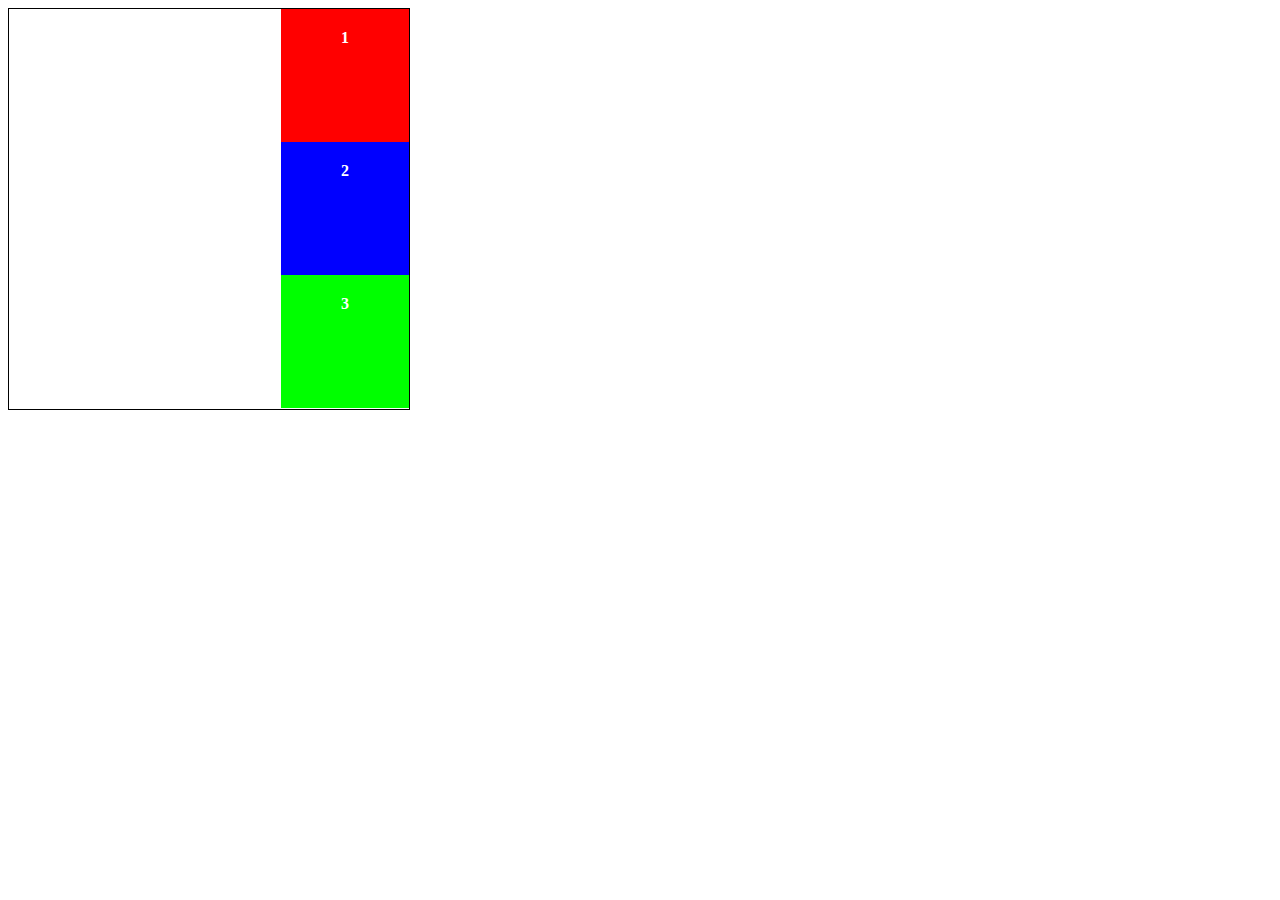
<file: ejercicio1.html>
<!DOCTYPE html>
<html lang="en">
<head>
  <meta charset="UTF-8">
  <meta name="viewport" content="width=device-width, initial-scale=1.0">
  <link rel="stylesheet" href="ejercicio1.css">

  <title>Principal</title>

</head>
<body>
  
    <div class="principal">
    <div class="bar" style="height: 100px;">
      <div class="section red">1</div>
      <div class="section blue">2</div>
      <div class="section green">3</div>
    </div>
  </div>
</body>
</html>
</file>
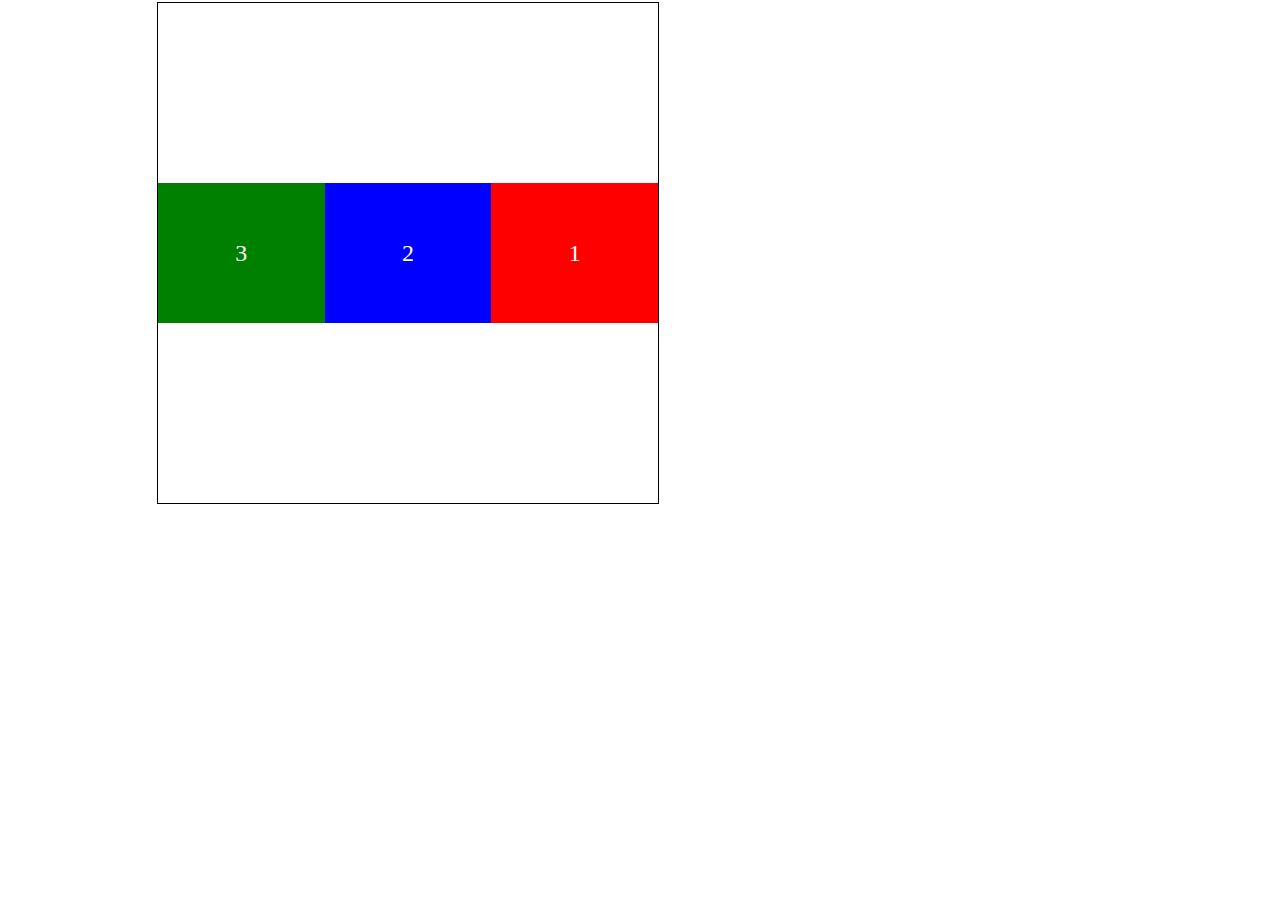
<file: ejercicio2.html>
<!DOCTYPE html>
<html lang="en">
<head>
    <meta charset="UTF-8">
    <meta name="viewport" content="width=device-width, initial-scale=1.0">
    <link rel="stylesheet" href="ejercicio2.css">

<title>Principal</title>

</head>
<body>

    <div class="Principal">
        <div class="bar">
        <div class="section green">3</div>
        <div class="section blue">2</div>
        <div class="section red">1</div>
      </div>
      
  </div>
</body>
</html>
</file>
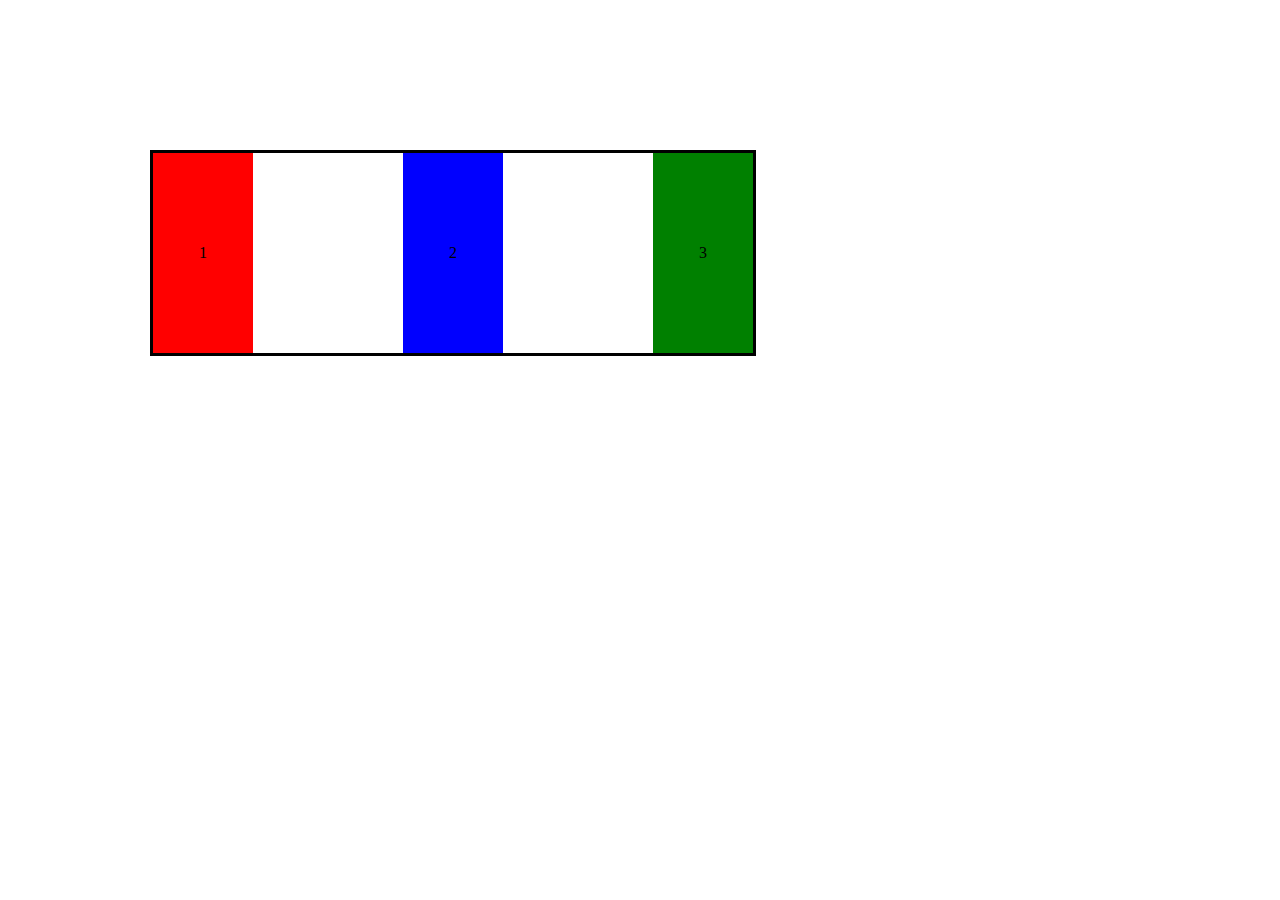
<file: ejercicio3.html>
<!DOCTYPE html>
<html lang="es">
<head>
    <meta charset="UTF-8">
    <meta name="viewport" content="width=device-width, initial-scale=1.0">
    <link rel="stylesheet" href="ejercicio3.css">

    <title>Principal</title>

</head>
<body>
    <div class="bar">
        
        <div class="cuadrado rojo">1</div>
        <div class="cuadrado azul">2</div>
        <div class="cuadrado verde">3</div>
    </div>
</body>
</html>
</file>
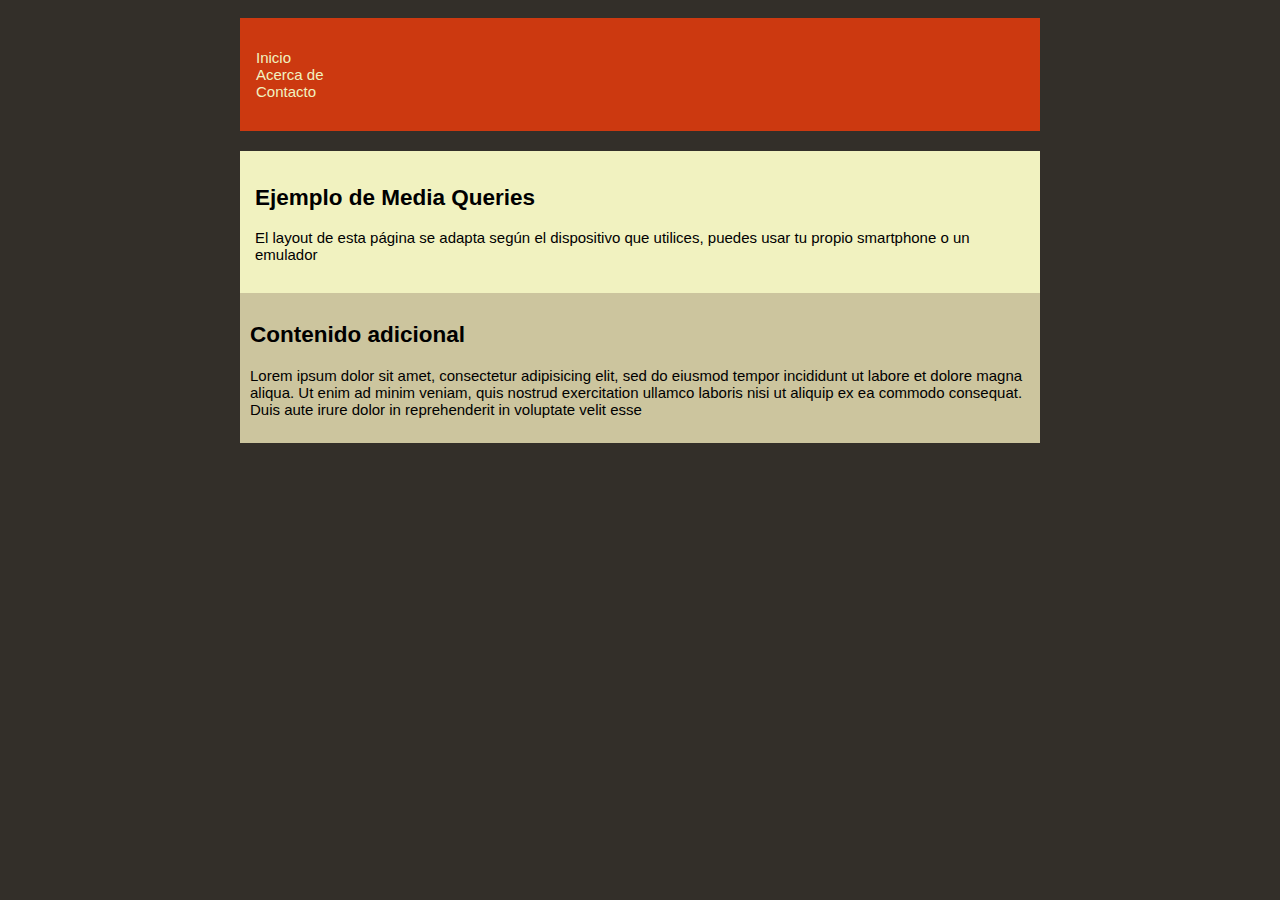
<file: parte3.html>
<!DOCTYPE html>
<html lang="es">

<head>
  <meta charset="UTF-8">
  <meta name="viewport" content="width=device-width, initial-scale=1.0">
  
  <title>Principal</title>

  <link rel="stylesheet" href="parte3.css">
</head>

<body>
  <div id="contenedor">
    <nav class="navegacion">
      <ul>
        <li><a href="#">Inicio</a></li>
        <li><a href="#">Acerca de</a></li>
        <li><a href="#">Contacto</a></li>
      </ul>
    </nav>
    <section class="contenido-principal">
      <h2>Ejemplo de Media Queries</h2>
      <p>El layout de esta página se adapta según el dispositivo que utilices, puedes usar tu propio smartphone o un emulador</p>
    </section>
    <aside>
      <h2>Contenido adicional</h2>
      <p>Lorem ipsum dolor sit amet, consectetur adipisicing elit, sed do eiusmod tempor incididunt ut labore et dolore magna aliqua. Ut enim ad minim veniam, quis nostrud exercitation ullamco laboris nisi ut aliquip ex ea commodo consequat. Duis aute irure dolor in reprehenderit in voluptate velit esse</p>
    </aside>
  </div>
</body>

</html>
</file>
<file: ejercicio1.css>
.principal{
  width: 400px;
  height: 400px;
  background-color: #fff;
  border: 1px solid #000;
  display: flex;
  justify-content: flex-end;
  align-items: stretch;
  padding-right: 0px;
}
.bar {
  height: 100%
}

.section {
  text-align:right;
  color: #fff;
  font-weight: bold;
  padding: 20px 60px;
  height: 93px;
  margin: 0px 0;
}

.red {
  background-color: #ff0000;
}

.blue {
  background-color: #0000ff;
}

.green {
  background-color: #00ff00;
}
</file>
<file: ejercicio2.css>
.Principal {
    display: flex;
    justify-content: center;
    align-items: center;
    background-color: white;
    width: 600px;
    height: 100px;
    padding: 195px 100px;
  }
  .bar {
    display: flex;
  justify-content: center;
  align-items: center;
  background-color: white;
  width: 500px;
  height: 500px;
  border: 1px solid black;
  }
  .section {
    width: 100px;
    height: 100px;
    margin: 0 0px;
    text-align: center;
    line-height: 100px;
    font-size: 24px;
    color: white;
    display: grid;
    place-items: center;
    padding: 20px 60px;
  
  }
  
  .green {
    background-color: green;
  }
  
  .blue {
    background-color: blue;
  }
  
  .red {
    background-color: red;
  }
</file>
<file: ejercicio3.css>
body {
    margin: 50px;
    padding: 100px;
}

.bar {
    display: flex;
  justify-content: center;
  align-items: center;
  background-color: white;
  width: 600px;
  height: 200px;
  border: 3px solid black;
}

.cuadrado {
    display: grid;
    place-items: center;
    width: 300px;
    height: 200px;
    margin: 0px;
}

.rojo {
width: 300%;
    background-color: red;
}

.azul {
width: 300%;
margin: 150px;
    background-color: blue;
}

.verde {
width: 300%;
    background-color: green;
}
</file>
<file: parte3.css>
/* Estilos generales */
body {
  color: #000;
  background: #332F29;
  font-size: 15px;
  font-family: Arial, sans-serif;
}

#contenedor {
  max-width: 800px;
  margin: 0 auto;
  overflow: hidden;
  padding: 10px;
}

.navegacion {
  background: #CC3910;
  padding: 16px;
}

ul {
  list-style-type: none;
  padding: 0;
}

a {
  color: #F1F2C0;
  text-decoration: none;
}

.contenido-principal {
  background: #F1F2C0;
  margin-top: 20px;
  padding: 15px;
}

aside {
  background: #CCC59E;
  padding: 10px;
}

/* Media query para pantallas menores a 800px de ancho */
@media screen and (max-width: 800px) {
  .navegacion {
      width: 100%;
      margin-bottom: 20px;
  }

  .contenido-principal {
      width: 100%;
  }

  aside {
      width: 100%;
  }
}
</file>
